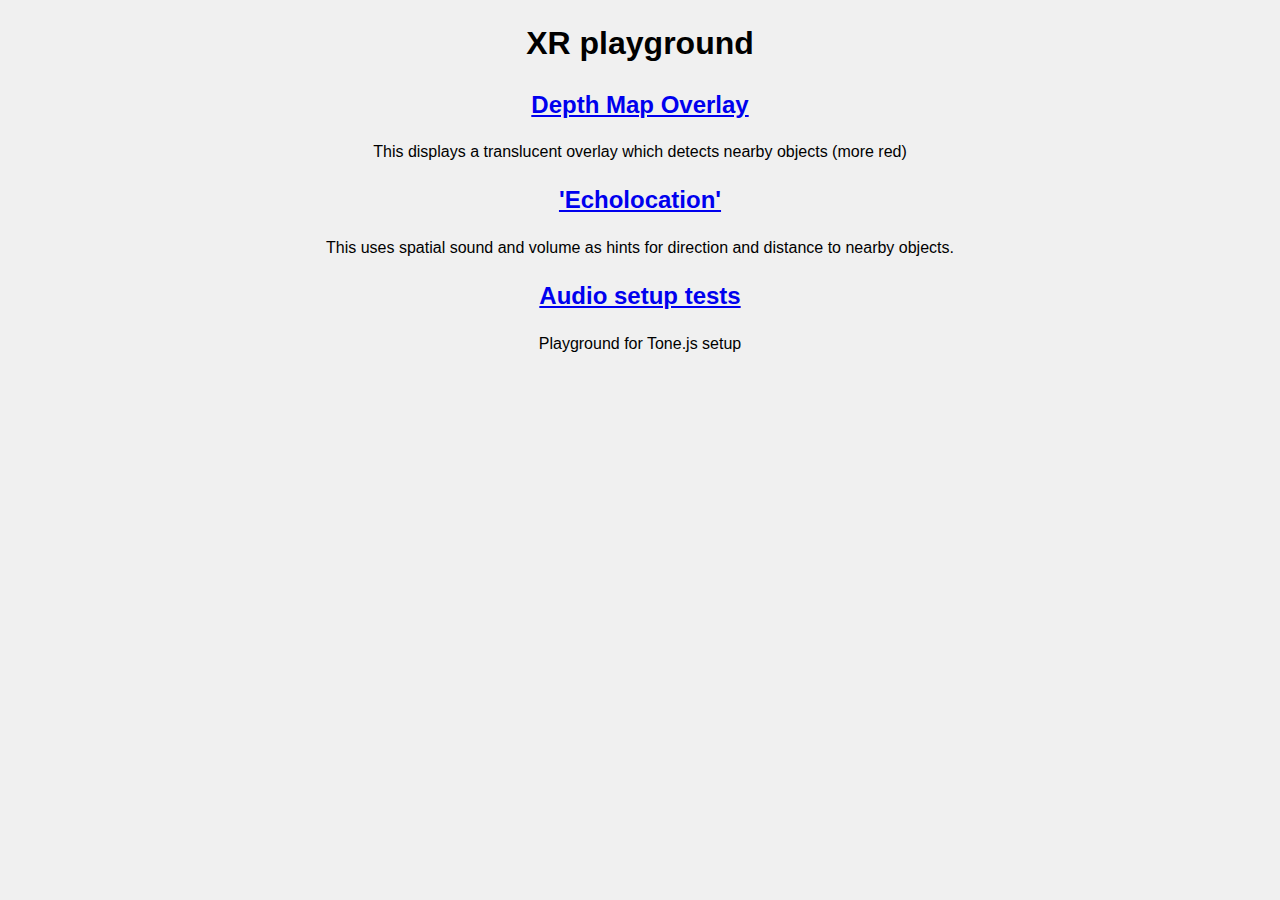
<file: index.html>
<!DOCTYPE html>
<html>
  <head>
    <meta charset="utf-8" />
    <meta
      name="viewport"
      content="width=device-width, initial-scale=1, user-scalable=no"
    />
    <meta name="mobile-web-app-capable" content="yes" />
    <meta name="apple-mobile-web-app-capable" content="yes" />
    <link rel="icon" type="image/png" sizes="32x32" href="favicon-32x32.png" />
    <link rel="icon" type="image/png" sizes="96x96" href="favicon-96x96.png" />
    <link rel="stylesheet" href="css/common.css" />

    <title>Depth Information Playground</title>
  </head>
  <body>
    <main style="text-align: center">
      <h1>XR playground</h1>
      <h2><a href="overlay.html">Depth Map Overlay</a></h2>
      <p>
        This displays a translucent overlay which detects nearby objects (more
        red)
      </p>
      <h2><a href="echolocation.html">'Echolocation'</a></h2>
      <p>
        This uses spatial sound and volume as hints for direction and distance
        to nearby objects.
      </p>
      <h2><a href="audio.html">Audio setup tests</a></h2>
      <p>Playground for Tone.js setup</p>
    </main>
  </body>
</html>
</file>
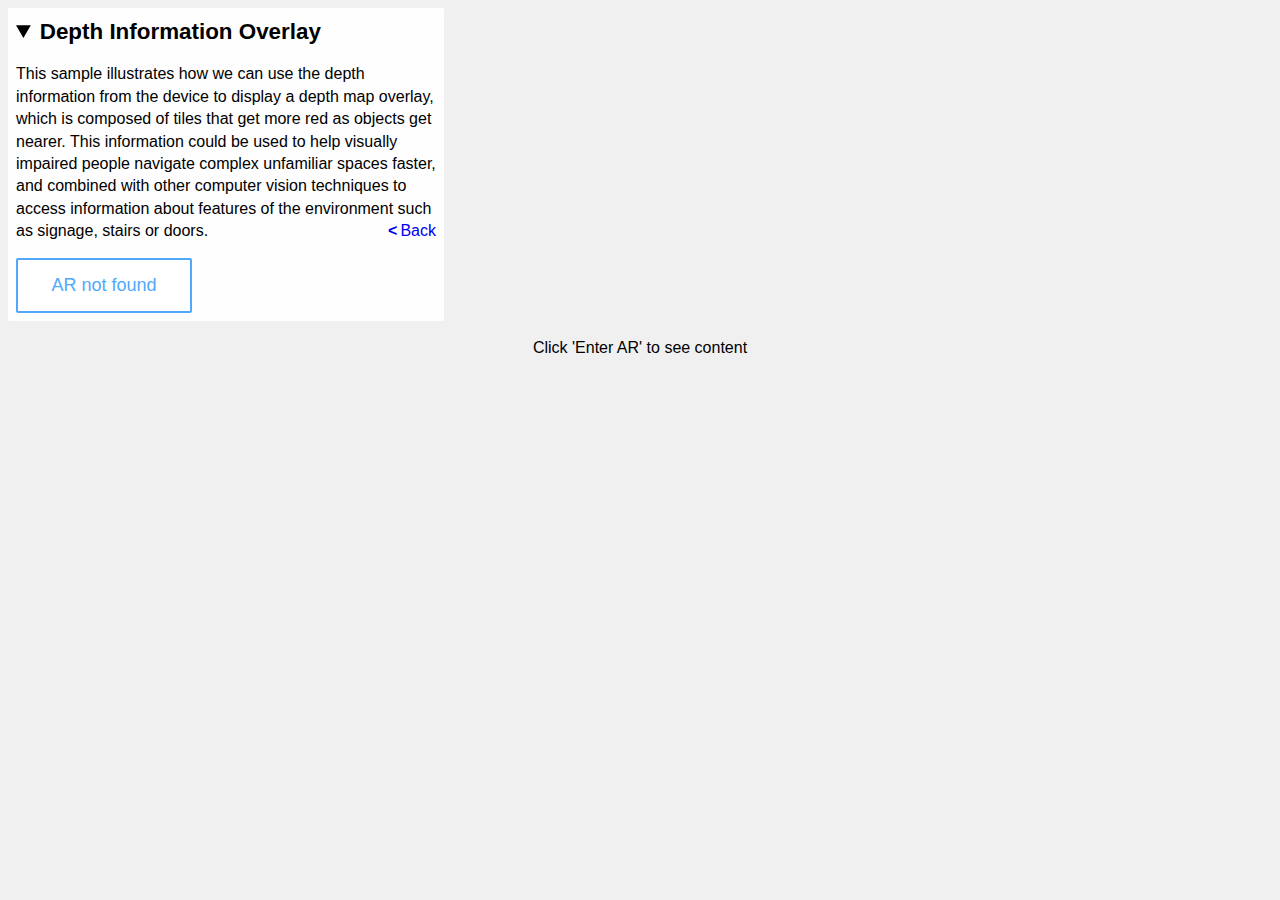
<file: index_overlay.html>
<!DOCTYPE html>
<html>
  <head>
    <meta charset="utf-8" />
    <meta
      name="viewport"
      content="width=device-width, initial-scale=1, user-scalable=no"
    />
    <meta name="mobile-web-app-capable" content="yes" />
    <meta name="apple-mobile-web-app-capable" content="yes" />
    <link rel="icon" type="image/png" sizes="32x32" href="favicon-32x32.png" />
    <link rel="icon" type="image/png" sizes="96x96" href="favicon-96x96.png" />
    <link rel="stylesheet" href="css/common.css" />

    <title>Depth Information Playground</title>
  </head>
  <body>
    <div id="overlay">
      <header>
        <details open>
          <summary>Depth Information Overlay</summary>
          <p>
            This sample illustrates how we can use the depth information from
            the device to display a depth map overlay, which is composed of
            tiles that get more red as objects get nearer. This information
            could be used to help visually impaired people navigate complex
            unfamiliar spaces faster, and combined with other computer vision
            techniques to access information about features of the environment
            such as signage, stairs or doors.
            <a class="back" href="./index.html">Back</a>
          </p>
          <div id="session-info"></div>
          <div id="pose"></div>
          <div id="depth"></div>
          <div id="warning-zone"></div>
          <button id="xr-button" class="barebones-button" disabled>
            XR not found
          </button>
        </details>
      </header>
    </div>
    <main style="text-align: center">
      <p>Click 'Enter AR' to see content</p>
    </main>
    <script type="module">
      // XR globals.
      let xrButton = document.getElementById("xr-button");
      let xrSession = null;
      let xrRefSpace = null;

      // WebGL scene globals.
      let gl = null;

      function checkSupportedState() {
        navigator.xr.isSessionSupported("immersive-ar").then((supported) => {
          if (supported) {
            xrButton.innerHTML = "Enter AR";
          } else {
            xrButton.innerHTML = "AR not found";
          }

          xrButton.disabled = !supported;
        });
      }

      function initXR() {
        if (!window.isSecureContext) {
          let message = "WebXR unavailable due to insecure context";
          document.getElementById("warning-zone").innerText = message;
        }

        if (navigator.xr) {
          xrButton.addEventListener("click", onButtonClicked);
          navigator.xr.addEventListener("devicechange", checkSupportedState);
          checkSupportedState();
        }
      }

      function onButtonClicked() {
        if (!xrSession) {
          // Ask for an optional DOM Overlay, see https://immersive-web.github.io/dom-overlays/
          navigator.xr
            .requestSession("immersive-ar", {
              optionalFeatures: ["dom-overlay"],
              requiredFeatures: ["depth-sensing"],
              depthSensing: {
                usagePreference: ["cpu-optimized", "gpu-optimized"],
                dataFormatPreference: ["float32", "luminance-alpha"],
              },
              domOverlay: { root: document.getElementById("overlay") },
            })
            .then(onSessionStarted, onRequestSessionError);
        } else {
          xrSession.end();
        }
      }

      function onSessionStarted(session) {
        xrSession = session;
        xrButton.innerHTML = "Exit AR";

        // Show which type of DOM Overlay got enabled (if any)
        if (session.domOverlayState) {
          document.getElementById("session-info").innerHTML =
            "DOM Overlay type: " + session.domOverlayState.type;
        }

        session.addEventListener("end", onSessionEnded);
        let canvas = document.createElement("canvas");
        gl = canvas.getContext("webgl", {
          xrCompatible: true,
        });
        session.updateRenderState({ baseLayer: new XRWebGLLayer(session, gl) });
        session.requestReferenceSpace("local").then((refSpace) => {
          xrRefSpace = refSpace;
          session.requestAnimationFrame(onXRFrame);
        });
      }

      function onRequestSessionError(ex) {
        alert("Failed to start immersive AR session.");
        console.error(ex.message);
      }

      function onEndSession(session) {
        session.end();
      }

      function onSessionEnded(event) {
        xrSession = null;
        xrButton.innerHTML = "Enter AR";
        document.getElementById("session-info").innerHTML = "";
        gl = null;
      }

      function meanDepth(depthInfo) {
        let runningTotal = 0;
        const WIDTH = 50;
        const HEIGHT = 50;
        for (var i = 0; i < WIDTH; i++) {
          for (var j = 0; j < HEIGHT; j++) {
            runningTotal += depthInfo.getDepthInMeters(i / WIDTH, j / HEIGHT);
          }
        }
        return runningTotal / (WIDTH * HEIGHT);
      }

      function depthInformation(frame, pose) {
        document.getElementById(
          "depth"
        ).innerText = `Getting depth information from first of ${pose.views.length} views`;
        let depthInfo = undefined;
        try {
          depthInfo = frame.getDepthInformation(pose.views[0]);
          if (!depthInfo) {
            document.getElementById("depth").innerText = "No depth info!";
            return;
          }
          document.getElementById(
            "depth"
          ).innerText = `Depth info: ${depthInfo}`;
          document.getElementById("depth").innerText = `Mean depth: ${meanDepth(
            depthInfo
          )}m`;
        } catch (ex) {
          document.getElementById("depth").innerText = ex;
          return;
        }
      }

      function showDepthOverlay(frame, pose) {
        let depthInfo = undefined;
        try {
          depthInfo = frame.getDepthInformation(pose.views[0]);
          if (!depthInfo) {
            document.getElementById("depth").innerText = "No depth info!";
            return;
          }
          document.getElementById("depth").innerText = "";
          renderDepthBuffer(frame, pose, depthInfo);
        } catch (ex) {
          document.getElementById("depth").innerText = ex;
          return;
        }
      }

      function renderDepthBuffer(frame, pose, depthInfo) {
        let session = frame.session;
        const width = session.renderState.baseLayer.framebufferWidth;
        const height = session.renderState.baseLayer.framebufferHeight;
        gl.bindFramebuffer(
          gl.FRAMEBUFFER,
          session.renderState.baseLayer.framebuffer
        );
        gl.enable(gl.SCISSOR_TEST);
        const SUBDIVSIONS = 20; // in each dim, so SUBDIVISIONS^2 work
        //for speed and simplicity, only one sample point in each rect for now
        const rectWidth = width / SUBDIVSIONS;
        const rectHeight = height / SUBDIVSIONS;
        const MAXDEPTH = 3; // green at this point
        for (let i = 0; i < SUBDIVSIONS; i++) {
          for (let j = 0; j < SUBDIVSIONS; j++) {
            let depth = depthInfo.getDepthInMeters(
              i / SUBDIVSIONS,
              j / SUBDIVSIONS
            );
            if (depth > MAXDEPTH) depth = MAXDEPTH;
            gl.scissor(
              width * (i / SUBDIVSIONS),
              height * (j / SUBDIVSIONS),
              rectWidth,
              rectHeight
            );
            gl.clearColor(1 - depth / MAXDEPTH, depth / MAXDEPTH, 0, 0.75);
            gl.clear(gl.COLOR_BUFFER_BIT | gl.DEPTH_BUFFER_BIT);
          }
        }
      }

      function onXRFrame(t, frame) {
        let session = frame.session;
        session.requestAnimationFrame(onXRFrame);
        let pose = frame.getViewerPose(xrRefSpace);
        if (pose) {
          const p = pose.transform.position;
          document.getElementById("pose").innerText =
            "Position: " +
            p.x.toFixed(3) +
            ", " +
            p.y.toFixed(3) +
            ", " +
            p.z.toFixed(3);
          //depthInformation(frame, pose);
          showDepthOverlay(frame, pose);
        } else {
          document.getElementById("pose").innerText = "Position: (null pose)";
        }
      }

      initXR();
    </script>
  </body>
</html>
</file>
<file: css/common.css>
body {
  background-color: #f0f0f0;
  font: 1rem/1.4 -apple-system, BlinkMacSystemFont, Segoe UI, Roboto, Oxygen,
    Ubuntu, Cantarell, Fira Sans, Droid Sans, Helvetica Neue, sans-serif;
}

header {
  position: relative;
  z-index: 2;
  left: 0px;
  text-align: left;
  max-width: 420px;
  padding: 0.5em;
  background-color: rgba(255, 255, 255, 0.9);
  margin-bottom: 0.5em;
  border-radius: 2px;
}

details summary {
  font-size: 1em;
  font-weight: bold;
}

details[open] summary {
  font-size: 1.4em;
  font-weight: bold;
}

header h1 {
  margin-top: 0px;
}

canvas {
  position: absolute;
  z-index: 0;
  width: 100%;
  height: 100%;
  left: 0;
  top: 0;
  right: 0;
  bottom: 0;
  margin: 0;
  touch-action: none;
}

.back {
  float: right;
  text-decoration: none;
}

.back:hover {
  text-decoration: underline;
}

.back::before {
  display: inline-block;
  content: attr(data-index) "<";
  font-weight: bold;
  white-space: nowrap;
  margin-right: 0.2em;
  margin-left: 0.2em;
}

.barebones-button {
  font-family: "Karla", sans-serif;
  border: rgb(80, 168, 252) 2px solid;
  border-radius: 2px;
  box-sizing: border-box;
  background: none;
  height: 55px;
  min-width: 176px;
  display: inline-block;
  position: relative;
  cursor: pointer;
  font-size: 18px;
  color: rgb(80, 168, 252);
  background-color: rgba(255, 255, 255, 0.7);
}
</file>
